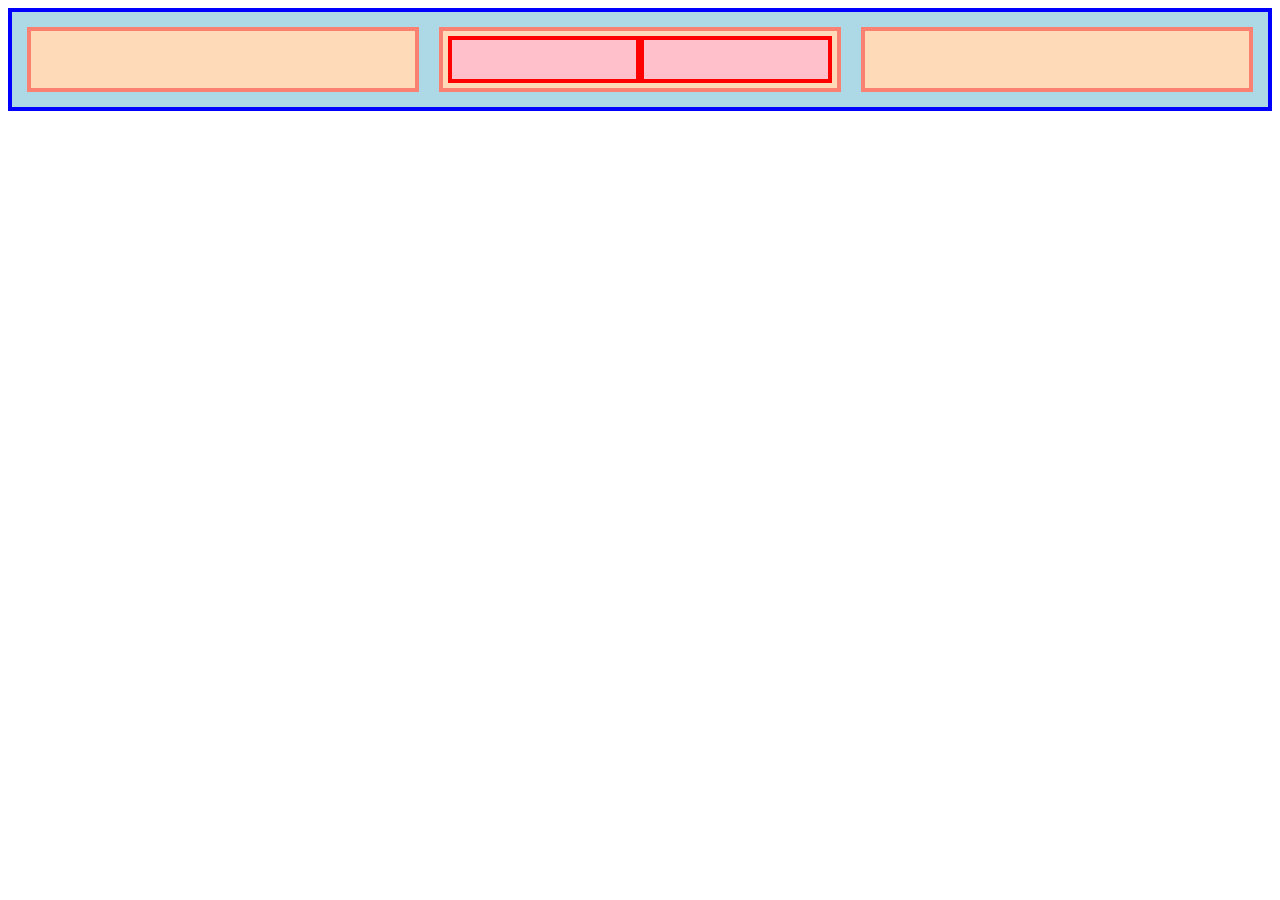
<file: 02/index.html>
<!DOCTYPE html>
<html lang="en">
<head>
    <meta charset="UTF-8">
    <meta name="viewport" content="width=device-width, initial-scale=1.0">
    <title>Document</title>
    <link rel="stylesheet" href="styles.css">
</head>
<body>
    <div class="flex-container">
        <div></div>
        <div class="flex-container2">
            <div></div>
            <div></div>
        </div>
        <div></div>
    </div>
</body>
</html>
</file>
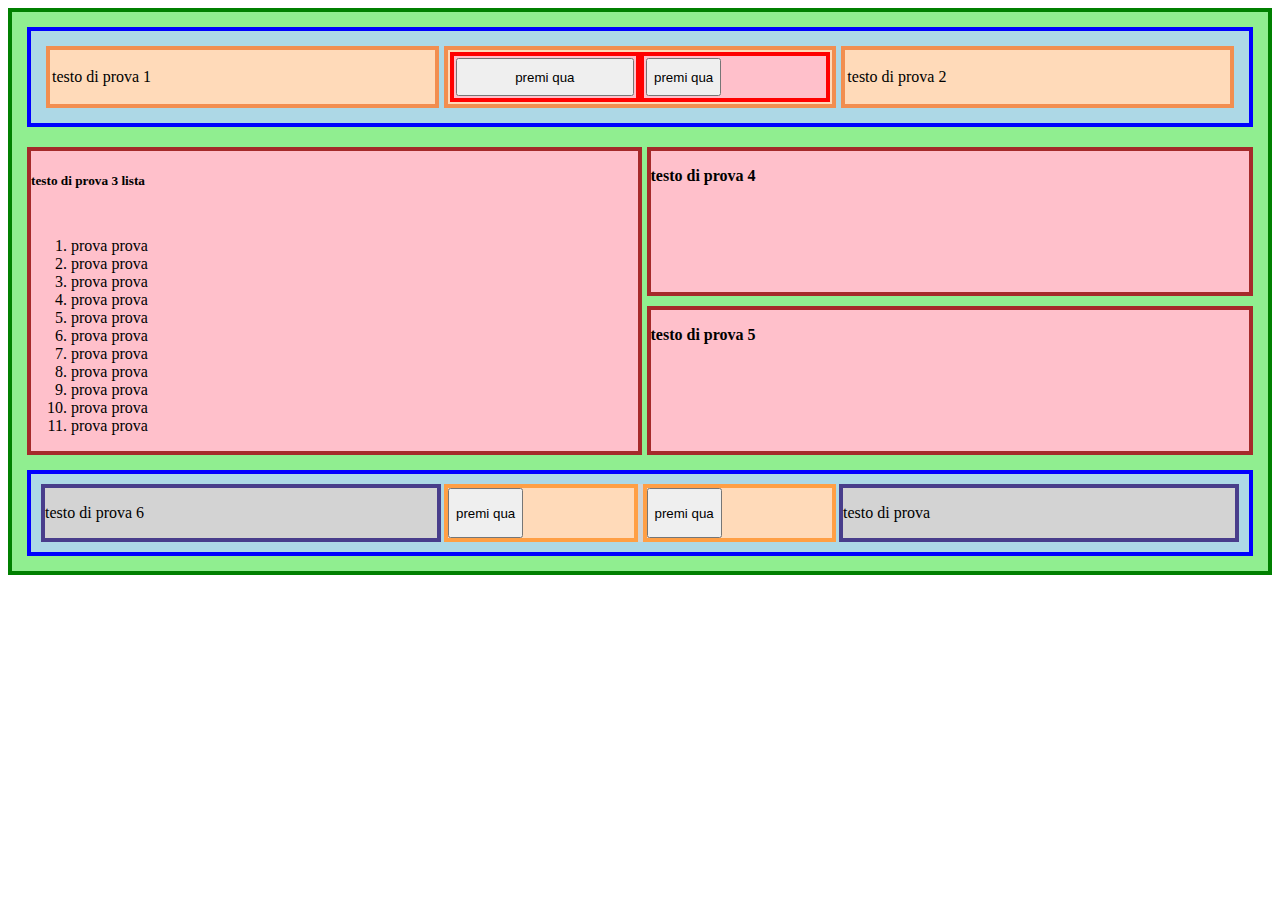
<file: 04/index.html>
<!DOCTYPE html>
<html lang="en">
<head>
    <meta charset="UTF-8">
    <meta name="viewport" content="width=device-width, initial-scale=1.0">
    <title>Document</title>
    <link rel="stylesheet" href="styles.css">
</head>
<body>
    <div class="flex-container">
        <div class="flex-container2">
            <div><p>testo di prova 1</p></div>
            <div class="flex-container3">
                <div><button class="first-button">premi qua</button></div>
                <div><button>premi qua</button></div>
            </div>
            <div><p>testo di prova 2</p></div>
        </div>
        <div class="flex-container4">
            <div class="flex-container5sx">
                <h5>testo di prova 3 lista</h5>
                <ol>
                    <li>prova prova</li>
                    <li>prova prova</li>
                    <li>prova prova</li>
                    <li>prova prova</li>
                    <li>prova prova</li>
                    <li>prova prova</li>
                    <li>prova prova</li>
                    <li>prova prova</li>
                    <li>prova prova</li>
                    <li>prova prova</li>
                    <li>prova prova</li>
                </ol>
            </div>
            <div class="flex-container6dx">
                <div><p><strong>testo di prova 4</strong></p></div>
                <div><p><strong>testo di prova 5</strong></p></div>
            </div>
        </div>
        <div class="flex-container7">
            <div><p>testo di prova 6</p></div>
            <div class="flex-container8">
                <div><button>premi qua</button></div>
                <div><button>premi qua</button></div>
            </div>
            <div><p>testo di prova </p></div>
            </div>
        </div>
    </div>
</body>
</html>
</file>
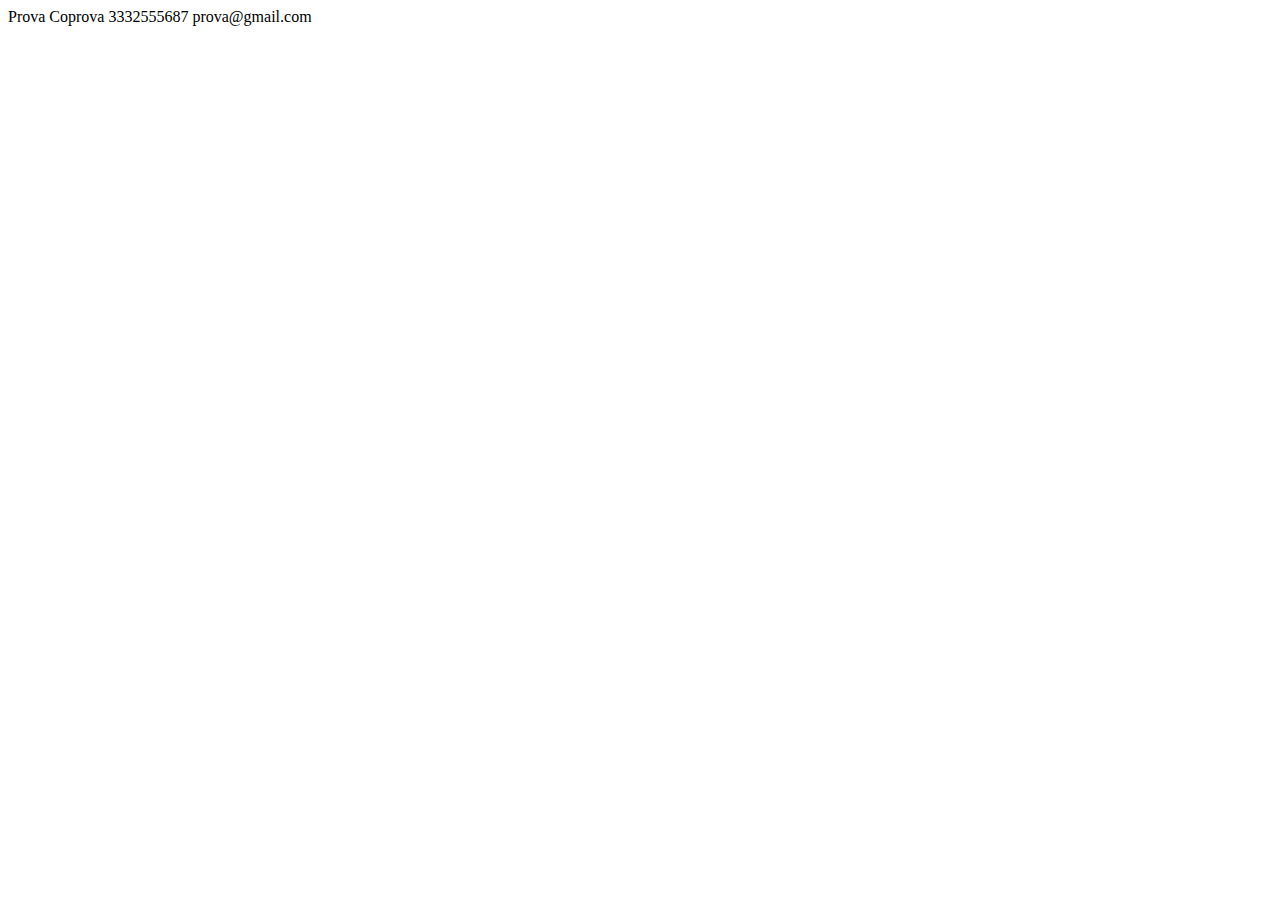
<file: contact.html>
<!DOCTYPE html>
<html lang="en">
<head>
    <meta charset="UTF-8">
    <meta name="viewport" content="width=device-width, initial-scale=1.0">
    <title>Document</title>
</head>
<body>
    Prova Coprova 3332555687 prova@gmail.com
</body>
</html>
</file>
<file: 02/styles.css>
html {
  box-sizing: border-box;
}

*, *:before, *:after {
  box-sizing: inherit;
}

.flex-container {
    background-color: lightblue;
    padding: 10px;
    border: 4px solid blue;
    display: flex;
    gap: 10px;
}

.flex-container2 {
    display: flex;
    padding: 5px;
}


.flex-container > div {
  background-color: peachpuff;
    border: 4px solid salmon;
    height: 65px;
    flex: 1;
    margin: 5px;

}

.flex-container2 > div {
    border: 4px solid red;
    flex: 1;
    background-color: pink;
}
</file>
<file: 04/styles.css>
html {
  box-sizing: border-box;
}

*, *:before, *:after {
  box-sizing: inherit;
}

.flex-container { 
    display: flex;
    height: auto;
    border: 4px solid green;
    background-color: lightgreen;
    flex-direction: column;
}


.flex-container2 {
    display: flex;
    height: 100px;
    border: 4px solid blue;
    flex: 1;
    margin: 15px 15px 10px 15px;
    background-color: lightblue;
    padding: 15px;
    gap: 5px;
}

.flex-container2 div {
    border: 4px solid rgb(242, 142, 80);
    flex: 1;
    display: flex;
    background-color: peachpuff;
    padding: 2px;
}

.flex-container3 div {
    display: flex;
    flex: 1;
    border: 4px solid red;
    background-color: pink;
}

.flex-container4 {
    display: flex;
    flex: 3;
    margin: 10px 15px 10px 15px;
    
}

.flex-container4 div{
    flex: 1;
    display: flex;
    flex-direction: column;
    gap: 10px;
}

.flex-container5sx {
  border: 4px solid brown;
  background-color: pink;  
  flex: 1;
  margin-right: 5px;
}

.flex-container6dx div {
    border: 4px solid brown;
    display: flex;
    background-color: pink;
    flex: 1;
}

.flex-container7 {
    display: flex;
    height: 100px;
    border: 4px solid blue;
    flex: 1;
    margin: 5px 15px 15px 15px;
    background-color: lightblue;
    padding: 10px;
    gap: 3px;
}

.flex-container7 > div {
    border: 4px solid darkslateblue;
    flex: 2;
    display: flex;
    background-color: lightgray
}

.flex-container8 {
    border:none !important;
    display: flex;
    gap: 5px;
}
.flex-container8 div {
    flex: 1;
    display: flex;
    background-color: peachpuff;
    border: 4px solid rgb(255, 159, 69);
    gap: 1px;
}

.first-button {
    flex: 1;
}
</file>
